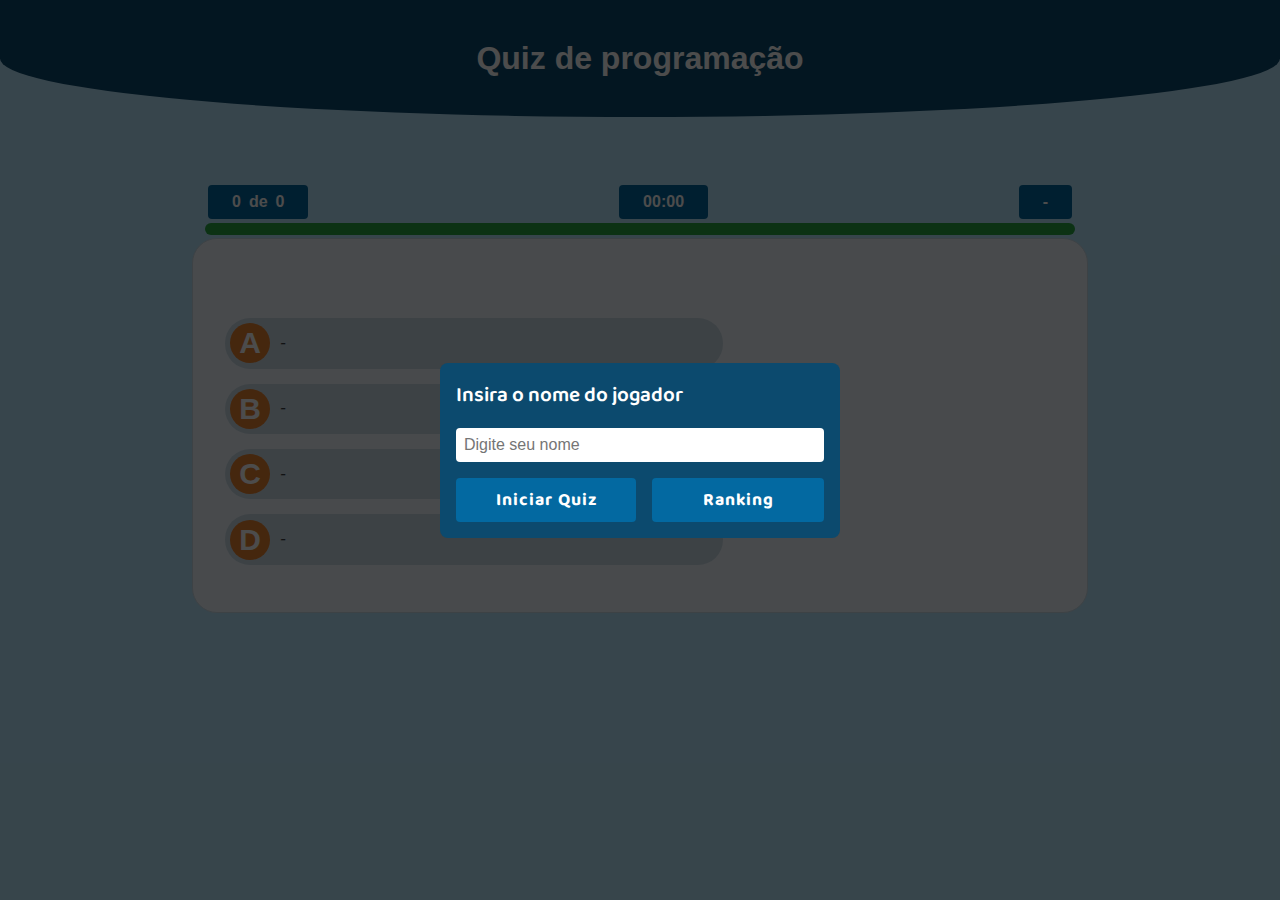
<file: index.html>
<!DOCTYPE html>
<html lang="pt-br">

<head>
    <meta charset="UTF-8">
    <link rel="preconnect" href="https://fonts.googleapis.com">
    <link rel="preconnect" href="https://fonts.gstatic.com" crossorigin>
    <meta http-equiv="X-UA-Compatible" content="IE=edge">
    <meta name="viewport" content="width=device-width, initial-scale=1.0">
    <link rel="shortcut icon" href="./images/favicon.png" type="image/png">
    <title>Quiz Programação | Home</title>
    <link href="https://fonts.googleapis.com/css2?family=Baloo+2:wght@400;600&family=Montserrat:wght@400;700&display=swap" rel="stylesheet">
    <link rel="stylesheet" href="css/global.css">
    <script src="js/scripts.js" defer></script>
</head>

<body>
    <!-- MODAL NAME USER -->
    <div class="modal" id="modal">
        <div class="modal-container">
            <p>Insira o nome do jogador</p>
            <input type="text" placeholder="Digite seu nome" id="nameUser">
            <div>
                <button onclick="init()">Iniciar Quiz</button>
                <a href="./pages/history.html">
                    <button>Ranking</button>
                </a>
            </div>
        </div>
    </div>
    <header>
        <h1 class="main-title">Quiz de programação</h1>
    </header>
    <main>
        <div class="main-container">
            <!-- SCORE BOARD -->
            <!-- <div id="score-container" class="hide"> -->
            <div id="score-container" class="hide">
                <h2>Quiz Finalizado!</h2>
                <p id="display-score"><span></span>%</p>
                <p>Você acertou <span id="correct-answers"></span> de <span id="questions-qty"></span> perguntas</p>
                <button class="score-buttons" id="restart" onclick="restartQuizz()">Refazer quiz!</button>
                <a href="./pages/history.html"><button class="score-buttons">Ranking</button></a>
            </div>
            <!-- QUIZZ CONTAINER -->
            <div class="quizz-header">
                <div class="quiz-header-flex"><span id="question-number">0</span> de <span id="questions-total">0</span></div>
                <div class="quizz-header-timer">00:<span id="seconds">00</span></div>
                <div class="quiz-header-flex" id="displayNameUser">-</div>
            </div>
            <div class="progress-bar">
                <div id="bar"></div>
            </div>
            <div id="quizz-container">
                <p id="question">
                    <span id="question-text"></span>
                </p>
                <audio controls id="question-audio" class="hide">
                  Your browser does not support the audio element.
                </audio>
                <div class="quizz-answers-container">
                    <div id="answers-box">
                        <button><span class="btn-letter">a</span> <span class="question-answer">-</span> </button>
                        <button><span class="btn-letter">b</span> <span class="question-answer">-</span> </button>
                        <button><span class="btn-letter">c</span> <span class="question-answer">-</span> </button>
                        <button><span class="btn-letter">d</span> <span class="question-answer">-</span> </button>
                    </div>
                    <img id="question-image">
                </div>
            </div>
            <!-- TEMPLATE DA RESPOSTA -->
            <button class="answer-template hide"><span class="btn-letter">a</span> <span
                    class="question-answer">m</span></button>
        </div>
    </main>
</body>

</html>
</file>
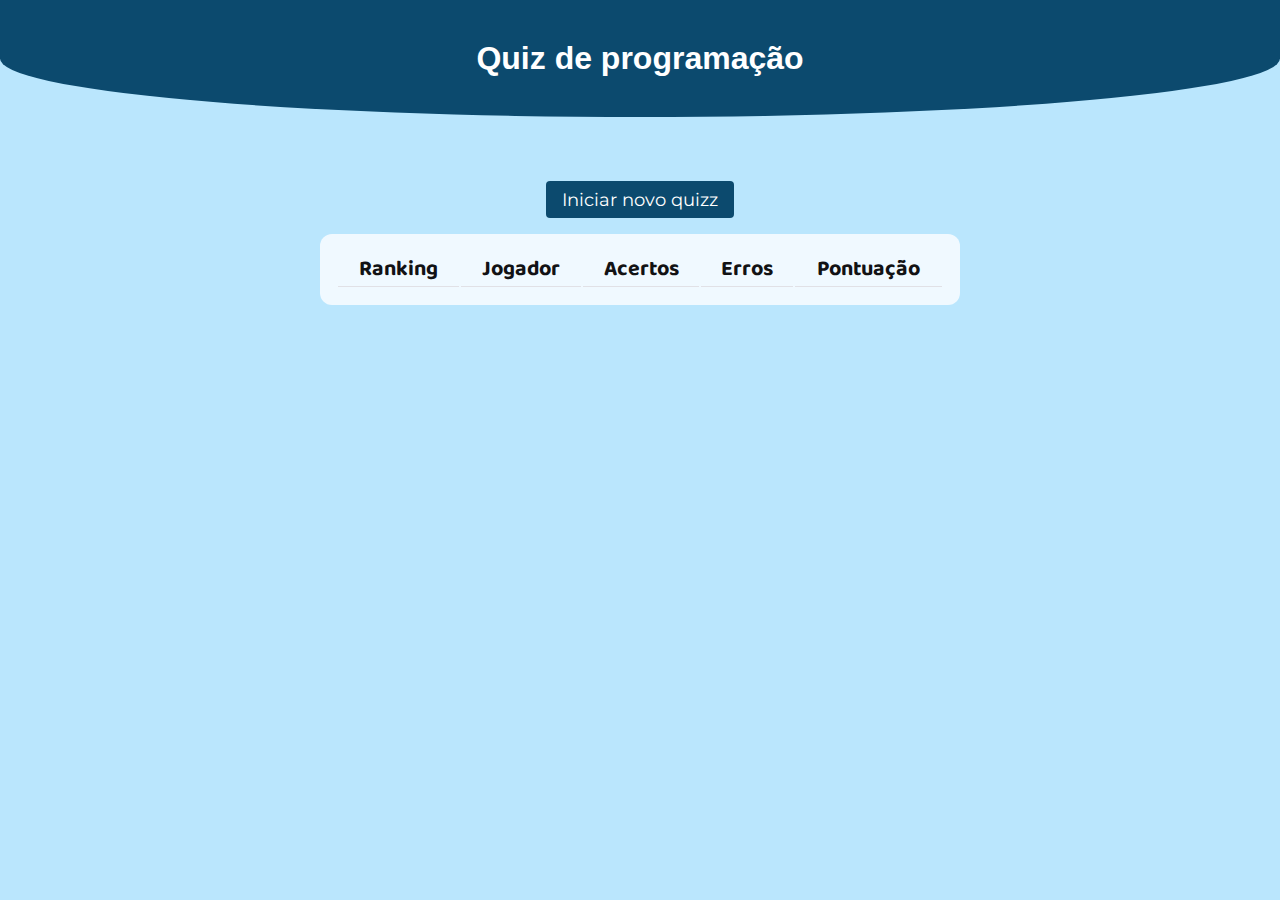
<file: pages/history.html>
<!DOCTYPE html>
<html lang="en">

<head>
  <meta charset="UTF-8">
  <link rel="preconnect" href="https://fonts.googleapis.com">
  <link rel="preconnect" href="https://fonts.gstatic.com" crossorigin>
  <meta http-equiv="X-UA-Compatible" content="IE=edge">
  <meta name="viewport" content="width=device-width, initial-scale=1.0">
  <link rel="shortcut icon" href="../images/favicon.png" type="image/png">
  <link rel="stylesheet" href="../css/global.css">
  <link rel="stylesheet" href="styles.css">
  <script src="./index.js" defer></script>
  <link href="https://fonts.googleapis.com/css2?family=Baloo+2:wght@400;600&family=Montserrat:wght@400;700&display=swap" rel="stylesheet">
  <title>Quiz Programação | History</title>
</head>

<body>
  <header>
    <h1 class="main-title">Quiz de programação</h1>
  </header>
  <main>
    <div class="main-container">
      <a href="../index.html">
        <button class="back_button">Iniciar novo quizz</button>
      </a>
      <table class="table-container">
        <thead>
          <tr>
            <th>Ranking</th>
            <th>Jogador</th>
            <th>Acertos</th>
            <th>Erros</th>
            <th>Pontuação</th>
          </tr>
        </thead>
        <tbody id="table-body">
        </tbody>
      </table>
    </div>
  </main>
</body>

</html>
</file>
<file: css/global.css>
/*  GERAL */
:root {
    --background: #bae6fd;
    --white: #FFF;

    --gray-100: #E1E1E6;
    --gray-300: #C4C4CC;
    --gray-400: #8D8D99;
    --gray-500: #7C7C8A;
    --gray-600: #323238;
    --gray-700: #29292E;
    --gray-800: #202024;
    --gray-900: #121214;

    --blue-50: #f0f9ff;
    --blue-100: #CDDDE8;
    --blue-200: #e0f2fe;
    --blue-300: #93c5fd;
    --blue-500: #0ea5e9;
    --blue-700: #0369a1;
    --blue-900: #0c4a6e;

    --green-700: #28a745;

    --red-700: #dc3545;

    --yellow-500: #facc15;
    
    --orange-700: #e78230;
}

* {
    margin: 0;
    padding: 0;
    box-sizing: border-box;
    font-family: Helvetica;
}

body {
    background-color: var(--background);
    color: var(--gray-900);
    height: 100vh;
    position: relative;
}

a {
    text-decoration: none;
    color: inherit;
}

button {
    cursor: pointer;
}

.modal {
    position: absolute;
    width: 100%;
    height: 100%;
    background-color: rgba(0, 0, 0, .7);
    display: flex;
    align-items: center;
    justify-content: center;
}

.modal-container {
    display: flex;
    flex-direction: column;
    justify-content: center;
    gap: 1rem;
    padding: 1rem;
    width: 400px;
    background-color: var(--blue-900);
    border-radius: 8px;
}

.modal-container p {
    font-family: 'Baloo 2', cursive;
    font-weight: 600;
    font-size: 1.3rem;
    color: var(--white);
}

.modal-container div {
    display: flex;
    justify-content: space-between;
    align-items: center;
    gap: 1rem;
}

.modal-container div a,
.modal-container div button {
    width: 100%;
}

.modal-container input,
.modal-container button {
    border-radius: 4px;
    border: none;
    padding: 0.5rem;
    font-size: 1rem;
}

.modal-container button {
    cursor: pointer;
    background-color: var(--blue-700);
    font-weight: bold;
    letter-spacing: 1px;
    color: var(--white);
    font-size: 1.1rem;
    font-family: 'Baloo 2', cursive;
}

.modal-container button:hover {
    background-color: var(--orange-700);
}

.hide {
    display: none !important;
}

.main-title {
    padding: 40px 0;
    color: var(--white);
    text-align: center;
    background-color: var(--blue-900);
    border-bottom-left-radius: 50%;
    border-bottom-right-radius: 50%;
}

.quizz-header {
    display: flex;
    justify-content: space-between;
    align-items: flex-end;
    width: 50%;
    padding: 0.25rem 1rem;
    font-size: 1rem;
    font-weight: 600;
}

.quizz-header div {
    background-color: var(--blue-700);
    padding: .5rem 1.5rem;
    color: var(--white);
    border-radius: 4px;
}

.quizz-header .quiz-header-flex {
    display: flex;
    align-items: center;
    gap: 0.5rem;
}

.progress-bar {
    width: 48%;
    height: 12px;
    border-radius: 12px;
}
  
  .progress-bar div {
    width: 100%;
    height: 100%;
    background-color: var(--green-700);
    border-radius: 12px;
}

.main-container {
    display: flex;
    flex-direction: column;
    align-items: center;
    justify-content: flex-start;
    margin-top: 4rem;
}

/*  SCORE CONTAINER */

#score-container {
    background-color: var(--blue-50);
    color: var(--gray-900);
    text-align: center;
    width: 50%;
    padding: 25px;
    border-radius: 20px;
}

#score-container h2 {
    font-family: 'Baloo 2', cursive;
    font-size: 2.5rem;
}

#score-container p {
    font-size: 1rem;
    margin: 20px 0;
}

#score-container #display-score {
    font-size: 32px;
    font-weight: bold;
}

#correct-answers {
    font-weight: bold;
    color: var(--green-700);
}

#questions-qty {
    font-weight: bold;
    color: var(--blue-700);
}

.score-buttons {
    background-color: var(--blue-700);
    color: var(--white);
    padding: 1rem;
    font-weight: bold;
    letter-spacing: 1px;
    font-size: 1rem;
    border-radius: 25px;
    border: 0;
    width: 200px;
    text-transform: uppercase;
    margin-top: 20px;
    cursor: pointer;
    transition: .4s;
    font-family: 'Montserrat', sans-serif;
}

.score-buttons:hover {
    background-color: var(--orange-700);    
}

/* Quizz container  */

#quizz-container {
    width: 50%;
    border: 1px solid var(--blue-100);
    border-radius: 25px;
    overflow: hidden;
    padding: 2rem;
    background-color: var(--blue-50);
    margin-top: 0.2rem;
}

#question {
    font-size: 1.325rem;
    padding: 1rem;
}

#question-text {
    font-family: 'Baloo 2', cursive;
    font-weight: 600;
}

#question-number {
    font-weight: bold;
}

.quizz-answers-container {
    display: flex;
    justify-content: space-between;
    align-items: center;
}

.quizz-answers-container img {
    width: 300px;
    height: 100%;
    max-height: 300px;
    margin: 1rem;
}

#answers-box {
    flex-grow: 1;
}

#answers-box button{
    display: flex;
    align-items: center;
    margin: 15px 0;
    width: 100%;
    padding: 0.2rem;
    border-radius: 25px;
    background-color: var(--blue-100);
    border: 2px solid transparent;
    text-align: left;
    color: var(--gray-900);
    cursor: pointer;
    transition: .5s;
}

#answers-box button:hover {
    background-color: var(--orange-700);
    color: var(--white);
}

#answers-box .btn-letter {
    font-size: 30px;
    font-weight: bold;
    background-color: var(--orange-700);
    color: var(--white);
    border-radius: 50%;
    line-height: 40px;
    text-align:  center;
    text-transform: uppercase;
    flex: 1 1 0;
    max-width: 40px;
}

.question-answer {
    flex: 1 1 0;
    margin-left: 10px;
    font-size: 16px;
    font-family: 'Baloo 2', cursive;
}
                 
#quizz-container .wrong-answer,
#quizz-container .wrong-answer:hover,
#quizz-container .wrong-answer .btn-letter {
    background-color: var(--red-700);
    color: var(--white);
}

#quizz-container .correct-answer,
#quizz-container .correct-answer:hover,
#quizz-container .correct-answer .btn-letter {
    background-color: var(--green-700);
    color: var(--white);
}

audio {
    width: 60%;
}

audio::-webkit-media-controls-panel {
    background-color: var(--blue-700);
}

audio::-webkit-media-controls-mute-button,
audio::-webkit-media-controls-play-button {
    background-color: var(--white);
    border-radius: 50%;
}

audio::-webkit-media-controls-timeline {
    background-color: var(--white);
    border-radius: 20px;
    margin: 0 1rem;
}

audio::-webkit-media-controls-timeline-container,
audio::-webkit-media-controls-current-time-display,
audio::-webkit-media-controls-time-remaining-display {
    color: var(--white);
}


/*  RESPONSIVO */

@media (max-width: 1440px) {
    .quizz-header,
    #quizz-container {
        width: 70%;
    }

    .progress-bar {
        width: 68%;
    }
}

@media(max-width: 450px) {

    body {
        font-size: 14px;
    }

    .modal {
        padding: 0 1rem;
    }

    .quizz-header {
        width: 100%;
        font-size: 0.8rem;
    }

    .quizz-header div {
        padding: .5rem 1rem;
    }

    .progress-bar {
        width: 90%;
    }

    .quizz-answers-container img {
        display: none;
    }

    #quizz-container {
        width: 95%;
        padding: 1rem;
    }

    #question {
        font-size: 1.1rem;
    }

    #answers-box button {
        width: 100%;
    }

    #score-container {
        width: 90%;
    }

    audio {
        width: 100%;
    }
}
</file>
<file: pages/styles.css>
.back_button {
  padding: .5rem 1rem;
  background-color: var(--blue-900);
  color: var(--white);
  font-family: 'Montserrat', sans-serif;
  font-size: 1.1rem;
  border: 0;
  border-radius: 4px;
}

.back_button:hover {
  background-color: var(--orange-700);
}

.table-container {
  width: 50%;
  margin-top: 1rem;
  background-color: var(--blue-50);
  padding: 1rem;
  border-radius: 12px;
  text-align: center;
  border-collapse: separate;
  margin-bottom: 2rem;
}

.table-container th {
  font-family: 'Baloo 2', cursive;
  font-size: 1.35rem;
  padding: 0 1rem;
}

.table-container th,
.table-container td {
  border-bottom: 1px solid var(--gray-100);
}

.table-container td {
  padding: 0.5rem;
  font-family: 'Montserrat', sans-serif;
  font-weight: 400;
  color: var(--blue-900);
  font-size: 1.2rem;
}

/*  RESPONSIVO */
@media(max-width: 450px) {
  body {
    font-size: 14px;
  }

  .table-container th {
    font-size: 0.7rem;
    padding: 0 0.5rem;
  }

  .table-container th:nth-child(2) {
    padding: 0 1.1rem;
  }

  .table-container td {
    font-size: 0.6rem;
    padding: 0.2rem;
  }
}
</file>
